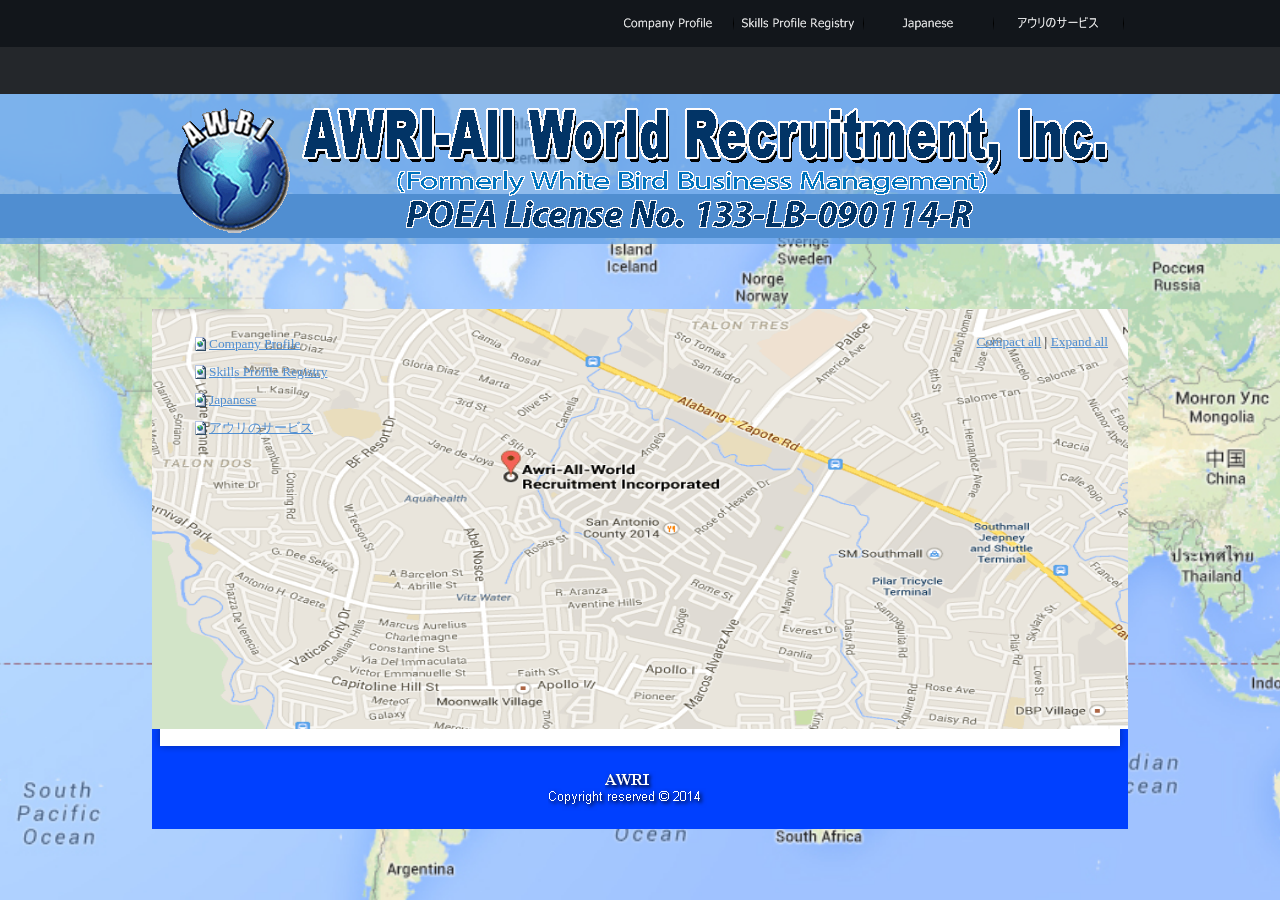
<file: imsitemap.html>
<!DOCTYPE html><!-- HTML5 -->
<html lang="en-GB" dir="ltr">
	<head>
		<title>General Site Map - AWRI</title>
		<meta charset="utf-8" />
		<!--[if IE]><meta http-equiv="ImageToolbar" content="False" /><![endif]-->
		<meta name="author" content="isacc" />
		<meta name="viewport" content="width=976" />
		<link rel="icon" href="favicon.png" type="image/png" />
		<link rel="stylesheet" type="text/css" href="style/reset.css" media="screen,print" />
		<link rel="stylesheet" type="text/css" href="style/print.css" media="print" />
		<link rel="stylesheet" type="text/css" href="style/style.css" media="screen,print" />
		<link rel="stylesheet" type="text/css" href="style/template.css" media="screen" />
		<link rel="stylesheet" type="text/css" href="style/menu.css" media="screen" />
		<!--[if lte IE 7]><link rel="stylesheet" type="text/css" href="style/ie.css" media="screen" /><![endif]-->
		<link rel="stylesheet" type="text/css" href="pcss/imsitemap.css" media="screen" />
		<script type="text/javascript" src="res/jquery.js?12"></script>
		<script type="text/javascript" src="res/x5engine.js?12"></script>
		<script type="text/javascript">
			x5engine.boot.push(function () { x5engine.utils.imCodeProtection('isacc'); });
			x5engine.boot.push(function () { x5engine.divBgStretch('#imContent', 'images/Mapsite.gif', true, 'center'); });
			x5engine.boot.push(function () { x5engine.bgStretch('style/bg.jpg', true, 0); });
		</script>
		
	</head>
	<body>
		<div id="imHeaderBg"></div>
		<div id="imFooterBg"></div>
		<div id="imPage">
			<div id="imHeader">
				<h1 class="imHidden">General Site Map - AWRI</h1>
				
			</div>
			<a class="imHidden" href="#imGoToCont" title="Skip the main menu">Go to content</a>
			<a id="imGoToMenu"></a><p class="imHidden">Main menu:</p>
			<div id="imMnMn" class="auto">
				<ul class="auto">
					<li id="imMnMnNode0">
						<a href="index.html">
							<span class="imMnMnFirstBg">
								<span class="imMnMnTxt"><span class="imMnMnImg"></span>Company Profile</span>
							</span>
						</a>
					</li><li id="imMnMnNode8" class="imMnMnSeparator">
						<span class="imMnMnFirstBg">
							<span class="imMnMnTxt"><span class="imMnMnImg"></span>Separator 1</span>
						</span>
					</li><li id="imMnMnNode3">
						<a href="skills-profile-registry.html">
							<span class="imMnMnFirstBg">
								<span class="imMnMnTxt"><span class="imMnMnImg"></span>Skills Profile Registry</span>
							</span>
						</a>
					</li><li id="imMnMnNode9" class="imMnMnSeparator">
						<span class="imMnMnFirstBg">
							<span class="imMnMnTxt"><span class="imMnMnImg"></span>Separator 2</span>
						</span>
					</li><li id="imMnMnNode4">
						<a href="japanese.html">
							<span class="imMnMnFirstBg">
								<span class="imMnMnTxt"><span class="imMnMnImg"></span>Japanese</span>
							</span>
						</a>
					</li><li id="imMnMnNode10" class="imMnMnSeparator">
						<span class="imMnMnFirstBg">
							<span class="imMnMnTxt"><span class="imMnMnImg"></span>Separator 3</span>
						</span>
					</li><li id="imMnMnNode5">
						<a href="page-5.html">
							<span class="imMnMnFirstBg">
								<span class="imMnMnTxt"><span class="imMnMnImg"></span>アウリのサービス</span>
							</span>
						</a>
					</li><li id="imMnMnNode11" class="imMnMnSeparator">
						<span class="imMnMnFirstBg">
							<span class="imMnMnTxt"><span class="imMnMnImg"></span>Separator 4</span>
						</span>
					</li>
				</ul>
			</div>
			<div id="imContentGraphics"></div>
			<div id="imContent">
				<a id="imGoToCont"></a>
				<div style="text-align: right; float: right; width: 40%; margin-top: 5px;"><a class="imCssLink" style="cursor: pointer;" href="#" onclick="return x5engine.imSiteMap.foldAll()">Compact all</a> | <a class="imCssLink" style="cursor: pointer;" href="#" onclick="return x5engine.imSiteMap.unfoldAll()">Expand all</a></div><h2 id="imPgTitle" class="imTitleMargin" style="margin-bottom: 20px; width: 50%; clear: none;">Site Map</h2>
<ul class="imSiteMap">
	<li><img src="res/impage.gif" /><a class="imCssLink" href="index.html">Company Profile</a></li>
	<li><img src="res/impage.gif" /><a class="imCssLink" href="skills-profile-registry.html">Skills Profile Registry</a></li>
	<li><img src="res/impage.gif" /><a class="imCssLink" href="japanese.html">Japanese</a></li>
	<li><img src="res/impage.gif" /><a class="imCssLink" href="page-5.html">アウリのサービス</a></li>
</ul><script>x5engine.boot.push("x5engine.imSiteMap.setup()");</script>				  
				<div class="imClear"></div>
			</div>
			<div id="imFooter">
				
			</div>
		</div>
		<span class="imHidden"><a href="#imGoToCont" title="Read this page again">Back to content</a> | <a href="#imGoToMenu" title="Read this site again">Back to main menu</a></span>
		
		<noscript class="imNoScript"><div class="alert alert-red">To use this website you must enable JavaScript</div></noscript>
	</body>
</html>
</file>
<file: style/print.css>
.imHidden {display: none;}
.imBgStretcher {display: none;}
.imTip { display: none !important; }
.text-tabs { display: none !important; }
.text-tab-print-title { display: block !important; font-weight: bold; }
.text-container, .text-container > div, .text-inner, .text-inner div, .text-tab-content { padding: 0 0 10px 0 !important; height: auto !important; left: auto !important; top: auto !important; position: static !important; display: block !important; clear: both !important; }
#imHeader {display: none;}
#imHeaderBg {display : none;}
#imMnMn {display: none;}
#imPgMn {display: none;}
#imFooPad {display: none;}
#imBtMn {display: none;}
#imFooter {display : none;}
#imFooterBg {display: none;}
#imContent { height: auto !important; }
</file>
<file: style/style.css>
/* General purpose WSX5's required classes */
.imClear { visibility: hidden; clear: both; border: 0; margin: 0; padding: 0; }
.imHidden { display: none; }
.imCaptFrame { vertical-align: middle; }
.imAlertMsg { padding: 10px; font: 10pt "Trebuchet MS"; text-align: center; color: #000; background-color: #fff; border: 1px solid; }
.alert { padding: 5px 7px; margin: 5px 0 10px 0; border-radius: 5px; border: 1px solid; font: inherit; }
.alert-red { color: #ff6565; border-color: #ff6565; background-color: #fcc; }
.alert-green { color: #46543b; border-color: #8da876; background-color: #d5ffb3; }
.text-right { text-align: right; }
.text-center { text-align: center; }
.vertical-middle, tr.vertical-middle td { vertical-align: middle; }


/* Page default */
#imContent {font: normal normal normal 10pt Tahoma; color: #000000; background-color: transparent; text-align: left; text-decoration: none; ; }
body.wysiwyg { padding: 3px; font: normal normal normal 10pt Tahoma;  color: black; line-height: 1; }
body.wysiwyg p { margin: 0; line-height: 20px; }
.dynamic-object-text p { line-height: 20px; }


/* Page Title */
#imPgTitle, #imPgTitle a, .imPgTitle, .imPgTitle a { padding-top: 2px; padding-bottom: 2px; margin: 5px 0; font: normal normal bold 12pt Tahoma; color: #000000; background-color: transparent; text-align: left; text-decoration: none; }
#imPgTitle, .imPgTitle { border-width: 1px; border-style: solid; border-color: transparent transparent transparent transparent; }
#imPgTitle.imTitleMargin, .imPgTitle.imTitleMargin { margin-left: 6px; margin-right: 6px; }
#imPgTitle, .imPgTitle { display: none; }


/* Breadcrumb */
.imBreadcrumb, #imBreadcrumb { display: none; }
.imBreadcrumb, .imBreadcrumb a, #imBreadcrumb, #imBreadcrumb a { padding-top: 2px; padding-bottom: 2px; font: normal normal normal 7pt Tahoma; color: #A9A9A9; background-color: transparent; text-align: left; text-decoration: none;  border-width: 1px; border-style: solid; border-color: transparent transparent transparent transparent}
.imBreadcrumb a, .imBreadcrumb a:link, .imBreadcrumb a:hover, .imBreadcrumb a:visited, .imBreadcrumb a:active { color: #A9A9A9; }


/* Links */
.imCssLink:link, .imCssLink { background-color: transparent; color: #508ED1; text-decoration: underline; }
.imCssLink:visited { background-color: transparent; color: #808080; text-decoration: underline; }
.imCssLink:hover, .imCssLink:active, .imCssLink:hover, .imCssLink:active { background-color: transparent; color: #0000FF; text-decoration: underline; }
.imAbbr:link { background-color: transparent; color: #508ED1; border-bottom: 1px dotted #508ED1; text-decoration: none; }
.imAbbr:visited { background-color: transparent; color: #808080; border-bottom: 1px dotted #808080; text-decoration: none; }
.imAbbr:hover, .imAbbr:active { background-color: transparent; color: #0000FF; border-bottom: 1px dotted #0000FF; text-decoration: none; }


/* Bottom Menu */
#imBtMn { margin-left: 6px; margin-right: 6px; padding: 2px 0; position: relative; clear: both;  border-width: 1px; border-style: solid; border-color: transparent transparent transparent transparent}
#imBtMn, #imBtMn a, #imBtMn a:visited, #imBtMn a:hover, #imBtMn a:active {font: normal normal normal 9pt Tahoma; color: #FFFFFF; background-color: #508ED1; text-align: center; text-decoration: none; }
#imBtMn a:hover { text-decoration: underline; }
#imBtMn a { border: none; }
input[type=text], input[type=password], textarea, #imCartContainer .userForm select { font: inherit; border: 1px solid #A9A9A9; background-color: #FFFFFF; color: #000000; border-top-left-radius: 5px; border-top-right-radius: 5px; border-bottom-left-radius: 5px; border-bottom-right-radius: 5px; padding-left: 2px; padding-right: 2px; }
textarea { resize: none; }
input[type=button], input[type=submit], input[type=reset] {padding: 4px 8px; cursor: pointer; font: inherit; border: 1px solid #508ED1; background-color: #508ED1; color: #FFFFFF; border-top-left-radius: 0px; border-top-right-radius: 0px; border-bottom-left-radius: 0px; border-bottom-right-radius: 0px; box-sizing: content-box; }
.search_form input { border-radius: 0; }
.imNoScript { position: absolute; top: 5px; left: 5%; width: 90%; font: normal normal normal 10pt Tahoma; text-align: left; text-decoration: none; }

/* Tip */
.imTip { z-index: 100201; background-color: #FFFFFF; border-top: 1px solid #000000; border-right: 1px solid #000000; border-bottom: 1px solid #000000; border-left: 1px solid #000000; font: normal normal normal 9pt Tahoma; color: #000000; background-color: #FFFFFF; text-align: center; text-decoration: none;  margin: 0 auto; padding: 10px; position: absolute; border-radius: 5px 5px 5px 5px; box-shadow: 1px 1px 5px 0px #808080;}
.imTipArrowBorder { border-color: #000000; border-style: solid; border-width: 10px; height: 0; width: 0; position: absolute; }
.imTipArrow { border-color: #FFFFFF; border-style: solid; border-width: 10px; height: 0; width: 0; position: absolute; }
.imReverseArrow { border-color: #000000; border-style: solid; border-width: 10px; height: 0; width: 0; position: absolute; top: -20px; left: 30px; }
.imTip img { margin-bottom: 6px; }


/* Date Picker */
.imDatePickerIcon { margin-left: 2px; margin-right: 8px; }
#imDatePicker { position: absolute; width: 230px; padding: 5px; background-color: white; font-family: Arial; border: 1px solid #888;}
#imDatePicker table { border-collapse: collapse; margin-left: auto; margin-right: auto; }
#imDatePicker #imDPHead { padding: 10px; line-height: 20px; height: 20px; display: block; text-align: center; border: 1px solid #aaaaaa; background-color: #c1cbd5; }
#imDatePicker #imDPMonth { text-align: center; padding: 3px 30px 3px 30px; font-size: 12px; font-weight: bold; }
#imDatePicker .day { background-color: #fff; text-align: center; border: 1px solid #aaa; vertical-align: middle; width: 30px; height: 20px; font-size: 10px; cursor: pointer; }
#imDatePicker .selDay { background-color: rgb(255,240,128); }
#imDatePicker .day:hover { background: #fff; }
#imDatePicker .imDPhead { cursor: default; font-size: 12px; text-align: center; height: 25px; vertical-align: middle; }
#imDatePicker #imDPleft, #imDatePicker #imDPright { display: inline; cursor: pointer; font-weight: bold; }


/* Popup */
#imGuiPopUp { padding: 10px; position: fixed; background-color: #000000; border-top: 1px solid #000000; border-right: 1px solid #000000; border-bottom: 1px solid #000000; border-left: 1px solid #000000; font: normal normal normal 9pt Tahoma; color: #000000; background-color: #FFFFFF; text-align: left; text-decoration: none; ;}
.imGuiButton { margin-top: 20px; margin-left: auto; margin-right: auto; text-align: center;  width: 80px; cursor: pointer; background-color: #444; color: white; padding: 5px; font-size: 14px; font-family: Arial; }
#imGuiPopUpBg { position: fixed; top: 0px; left: 0px; background-color: #000000; }
#imWebSiteX5Adv {position: absolute; top: 0; right: 0; z-index: 1500; overflow: hidden; }
#imWebSiteX5AdvObj {position: relative; }
#welcome-flags { margin: 0 auto; text-align: center; }
#welcome-flags div { display: inline; margin: 10px; }
#welcome-mediaplayertarget { overflow: hidden; }
.imLogin { width: 250px; margin: 0 auto; }
.imLogin input[type=text], .imLogin input[type=password] { width: 97%; }
.imLogin .imLoginBlock { margin-bottom: 10px; }
#imLoginDescription { margin: 0 5px 20px 5px; }
#imLoginError { color: red; }
.imLogoutLink { color: inherit; }
#imCartContainer { text-align: left; padding: 0 0 30px 0; }
#cartLoading { text-align: center; display: block; margin-top: 30px; }
#imCartContainer > p { margin: 15px 8px 15px 8px; }
.cartTable, .cartTable td, .cartTable td p { font: inherit; }
.cartTable { width: 90%; margin: 15px auto 15px auto; border-collapse: separate; }
#imCartContainer input[type=button] { height: auto; padding: 5px; }
.cartTable thead td, .cartTable td.head, .cartTable .button { background-color: #808080; color: #FFFFFF; border-width: 0 1px 1px 0; border-style: solid; border-color: #D3D3D3; padding: 5px; }
#imCartContainer input[type=button] { cursor: pointer; }
.cartTable a.button:link, .cartTable a.button:hover, .cartTable a.button:visited { display: inline-block; text-decoration: none; color: #FFFFFF; }
.cartTable td { background-color: #FFFFFF; color: #000000; padding: 8px; border-width: 0 1px 1px 0; border-style: solid; border-color: #D3D3D3; }
.cartTable .nostyle, .cartTable .nostyle, .cartTable .nostyle { background-color: transparent; color: #000000; padding: 5px; border: none; }
.cartTable td input { height: 15px; }.cartTable p { margin-bottom: 5px; }
#imCartContainer .cartTable input[type=text], #imCartContainer .cartTable select { border-radius: 0px; box-shadow: none; border-color: #000000; background-color: #FFFFFF; color: #000000; }
#imCartContainer .cartTable select { max-width: 180px; }
#imCartContainer .cartTable input[type=text] { padding: 2px; }
.cartTable .odd { background-color: #F0F0F0; }
.cartTable .odd input[type=text], .cartTable .odd select { background-color: #FFFFFF; }
.cartTable thead td, .cartTable .first-y { border-top: 1px solid #808080; }
.cartTable tfooter td, .cartTable .last-y { border-bottom: 1px solid #808080; }
.cartTable .first-x { border-left: 1px solid #808080; }
.cartTable .last-x { border-right: 1px solid #808080; }
.first-x.first-y, thead .first-x { border-top-left-radius: 4px; }
.last-x.first-y, thead .last-x { border-top-right-radius: 4px; }
.first-x.last-y { border-bottom-left-radius: 4px; }
.last-x.last-y { border-bottom-right-radius: 4px; }
.cartTable .invisible { border: none; background-color: transparent; }
#imCartContainer .buttons-container { text-align: center; margin: 10px 0 0 0; }
#imCartContainer .buttons-container input { margin: 0 2px; }
#imCartContainer input[type=text], #imCartContainer textarea, #imCartContainer .userForm select { padding: 5px; }
#imCartContainer .userForm select { width: 62%; }#imCartContainer .userForm input[type=text], #imCartContainer .userForm textarea { width: 60%; }
#imCartContainer .userForm td { vertical-align: middle; padding: 2px 5px; }
#imCartContainer .userForm caption { font-weight: bold; margin-bottom: 10px; }
#imCartContainer .userForm label { display: block; width: 100%; text-align: right; }
#imCartContainer .userForm { width: 100%; }
#agreement-text { padding: 0 10px; margin: 20px auto; font: inherit; color: inherit; }
#chk-agreement { margin-left: 0; }
#imCartContainer .order-number { text-align: center; margin: 0 auto; width: 50%; font-weight: bold; background-color: #808080; color: #FFFFFF; border: 1px solid #D3D3D3; padding: 5px; }
#payment-html { text-align: center; }

/* CONTAINER AND TITLE */
#imPgTitle.searchPageTitle { margin-left: 5px; margin-right: 5px; }

/* SIDE MENU  */

#imSearchSideBar { width: 14%; padding: 20px 0; }
#imSearchContent { width: 85%; padding: 20px 0; }
.imSLabel { padding: 10px 0; }
#imSearchSideBar ul { border-top: 0px solid #808080; border-bottom: 0px solid #808080; border-left: 0px solid #808080; border-right: 0px solid #808080; }
#imSearchSideBar li { display: block; margin-bottom: 0px; background-color: transparent; width: 100%; border-bottom: 1px solid #FFFFFF; }
#imSearchSideBar .imPgMnFirst { border: none; }

/* Normal font style */
#imSearchSideBar .imScMnTxt { display: block; padding: 6px 3px; text-decoration: none; font: normal normal 9pt Tahoma; color: #000000;}

/* Current or hover font style */
#imSearchSideBar li:hover { background-color: #808080; cursor: pointer; }
#imSearchSideBar li:hover a, #imSearchSideBar li:hover .imScMnTxt { cursor: pointer; text-decoration: none; color: #FFFFFF; font-style: normal; font-weight: normal; }
.imScMnTxt a { display: block; width: 100%; }

/* Section font style */
#imSearchSideBar .imPgMnSeparator a, #imSearchSideBar .imPgMnSeparator .imScMnTxt, #imSearchSideBar .imPgMnSeparator:hover a, #imSearchSideBar .imPgMnSeparator .imScMnTxt { cursor: auto; background-color: transparent; text-decoration: none; color: #000000; font-style: normal; font-weight: bold; }
#imSearchSideBar li:hover.imPgMnSeparator { cursor: auto; background-color: transparent; }
#imSearchSideBar ul a, #imSearchSideBar ul a:hover, #imSearchSideBar ul a:visited { font: inherit; color: inherit; text-align: inherit; text-decoration: none; }

/* SEARCH FIELDS */
.imPageSearchField { text-align: center; }
.imPageSearchField .search_field { border: 1px solid black; background-color: white; font: inherit; }

/* RESULTS */
.imSearchLink { margin-top: 5px; }
.imSearchPageResult, .imSearchBlogResult { margin: 0 0 20px 0; }
.imSearchProductResult { margin: 0 0 30px 0; }
#imSearchResults .imSearchCount { text-decoration: none; font-weight: normal; }
#imSearchResults h3 { color: inherit; margin-bottom: 5px; font-size: 1.2em; text-decoration: underline; font-weight: normal; }
#imSearchResults h3 a, #imSearchResults h3 a:hover, #imSearchResults h3 a:visited { color: inherit; }
#imSearchResults .imProductImage { display: inline-block; width: 20%; text-align: center; vertical-align: top; }
#imSearchResults .imProductImage img { max-width: 100%; }
#imSearchResults .imProductTitle img { margin-left: 10px; }
#imSearchResults .imProductTitle { margin-bottom: 10px; }
#imSearchResults .imProductDescription { display: inline-block; width: 80%; }
#imSearchResults .imProductDescription > * { padding-right: 10px; padding-left: 10px; }
.imSearchImageResultContent {float: left; width: 50%;}
.imSearchImageResult {clear: none; float: left; width: 50% }
.imSearchImageResult img { border-width: 0; width: 94%; padding-left: 3%; padding-right: 3%; float: left; }
.imSearchVideoResultContent {float: left; width: 50%;}
.imSearchVideoResult {clear: none; float: left; width: 50% }
.imSearchVideoResult img { border-width: 0; width: 94%; padding-left: 3%; padding-right: 3%; float: left; }
.imSearchVideoDuration { margin-top: 5px; clear: both; display: block; text-decoration: none; color: gray; font-weight: normal; }
.imSiteMap li { padding: 5px 0 5px 20px; }
.imSiteMap img { vertical-align: text-bottom; }
.prt_field { display: none; }
.topic-summary { margin: 10px auto 20px auto; text-align: center; }
.topic-form { text-align: left; margin-bottom: 30px; }
.topic-comment { margin: 0 0 10px 0; padding: 5px 0; border-bottom: 1px dotted #000000; }
.topic-comments-count { font-weight: bold; margin: 10px 0 7px;}
.topic-comments-user { margin-bottom: 5px; margin-right: 5px; font-weight: bold;}
.topic-comments-abuse { margin: 5px 0 0 0; border: none; padding: 3px 0 0 0; text-align: right; }
.topic-comments-abuse img { margin-left: 3px; vertical-align: middle; }
.topic-comments-date { margin-bottom: 5px; }
.imCaptFrame { position: absolute; float: right; margin: 0; padding: 0; top: 5px;}
.topic-form-row { position: relative; clear: both; padding-top: 5px; }
.topic-star-container-big, .topic-star-container-small { display: inline-block; position: relative; background-repeat: repeat-x; background-position: left top; }
.topic-star-container-big { width: 160px; height: 34px; }
.topic-star-container-small { width: 80px; height: 16px; }
.topic-star-fixer-big, .topic-star-fixer-small { display: block; position: absolute; top: 0; left: 0; background-repeat: repeat-x; background-position: left top; }
.topic-star-fixer-big { height: 34px; }
.topic-star-fixer-small { height: 16px; }
.topic-pagination { text-align: center; margin: 7px 0; }
.variable-star-rating { cursor: pointer; }
</file>
<file: style/template.css>
html {position: relative; margin: 0; padding: 0; background-image: url('bg.jpg'); background-position: center top; background-repeat: no-repeat; background-size: cover; background-attachment: fixed; background-color: transparent}
body {margin: 0; padding: 0; text-align: left;}
#imPage {padding-top: 45px; margin: 0px auto 0px auto; width: 976px; position: relative;}
#imHeaderBg {position: absolute; left: 0; top: 0; height: 244px; width: 100%; background-image: url('headerbg.png'); background-position: left top; background-repeat: repeat; background-attachment: scroll; background-color: transparent}
#imHeader {height: 264px; background-color: transparent; background-image: url('top.png'); background-position: top left; background-repeat: no-repeat;}
#imMnMn {position: absolute; top: 0; left: 0;  height: 45px; width: 976px; padding: 0px 0px 0px 0px; background-color: transparent}
#imMnMn > ul { text-align: right; }
#imMnMn li {display: inline}
#imContent {min-height: 380px; position: relative; width: 936px; padding: 20px 20px 20px 20px; }
#imContentGraphics {min-height: 380px; position: absolute; top: 309px; bottom: 100px; left: 0; width: 976px; background-image: url('content.png'); background-position: left top; background-repeat: repeat-y; background-attachment: scroll; background-color: transparent}
#imFooterBg {position: absolute; left: 0; bottom: 0; height: 90px; width: 100%; background-color: transparent}
#imFooter {position: relative; margin: 0 auto; height: 100px; width: 976px; background-color: #0040FF; background-image: url('bottom.png'); background-position: top left; background-repeat: no-repeat;}
</file>
<file: style/menu.css>
/* ######################### MENU STYLE #########################*/
#imSite { position: relative; }
#imMnMn { text-align: right; }
#imMnMn > ul { z-index: 10001; display: inline-block; }
#imMnMn li > ul { z-index: 10002; }

/* Main Menu */

#imMnMn ul, #imPgMn ul {padding:0;margin:0;list-style-type:none; }
#imMnMn > ul > li { position: relative; margin-right: 0px;  }
#imMnMn > ul > li:last-child { margin-right: 0; }
/* Links */
#imMnMnNode0 { background-image: url('../menu/index.png'); height: 46px; width: 120px; }
#imMnMnNode0 .imMnMnFirstBg { height: 46px; width: 120px; }
#imMnMnNode0:hover { background: none; background-image: none; }
#imMnMnNode0:hover .imMnMnFirstBg { background-image: url('../menu/index_h.png'); height: 46px; width: 120px;}
#imMnMnNode0.imMnMnCurrent { background: none; background-image: none; }
#imMnMnNode0.imMnMnCurrent span.imMnMnFirstBg { background-image: url('../menu/index_c.png'); height: 46px; width: 120px;}
#imMnMnNode3 { background-image: url('../menu/skills-profile-registry.png'); height: 46px; width: 120px; }
#imMnMnNode3 .imMnMnFirstBg { height: 46px; width: 120px; }
#imMnMnNode3:hover { background: none; background-image: none; }
#imMnMnNode3:hover .imMnMnFirstBg { background-image: url('../menu/skills-profile-registry_h.png'); height: 46px; width: 120px;}
#imMnMnNode3.imMnMnCurrent { background: none; background-image: none; }
#imMnMnNode3.imMnMnCurrent span.imMnMnFirstBg { background-image: url('../menu/skills-profile-registry_c.png'); height: 46px; width: 120px;}
#imMnMnNode4 { background-image: url('../menu/japanese.png'); height: 46px; width: 120px; }
#imMnMnNode4 .imMnMnFirstBg { height: 46px; width: 120px; }
#imMnMnNode4:hover { background: none; background-image: none; }
#imMnMnNode4:hover .imMnMnFirstBg { background-image: url('../menu/japanese_h.png'); height: 46px; width: 120px;}
#imMnMnNode4.imMnMnCurrent { background: none; background-image: none; }
#imMnMnNode4.imMnMnCurrent span.imMnMnFirstBg { background-image: url('../menu/japanese_c.png'); height: 46px; width: 120px;}
#imMnMnNode5 { background-image: url('../menu/page-5.png'); height: 46px; width: 120px; }
#imMnMnNode5 .imMnMnFirstBg { height: 46px; width: 120px; }
#imMnMnNode5:hover { background: none; background-image: none; }
#imMnMnNode5:hover .imMnMnFirstBg { background-image: url('../menu/page-5_h.png'); height: 46px; width: 120px;}
#imMnMnNode5.imMnMnCurrent { background: none; background-image: none; }
#imMnMnNode5.imMnMnCurrent span.imMnMnFirstBg { background-image: url('../menu/page-5_c.png'); height: 46px; width: 120px;}
#imMnMn .imMnMnFirstBg .imMnMnTxt {display: none;}
#imMnMn > ul > li.imMnMnSeparator { background: transparent url('../res/separatorh.png') no-repeat center center; width: 10px; height: 46px; }
#imMnMn .imMnMnFirstBg { position: relative; display: block; background-repeat: no-repeat; cursor: pointer; width: 100%; }
#imMnMn a { border: none; cursor: pointer; }
#imMnMn .imMnMnTxt { text-overflow: ellipsis; white-space: nowrap; }


/* MENU POSITION : HORIZONTAL VerticalOneColumn */
#imMnMn ul .autoHide, #imMnMn ul div .autoHide { display: none; }

/* ######################### MAIN MENU POSITION #########################*/

/* div: Menu container*/
#imMnMn { z-index:10000; }
#imMnMn > ul { position: relative; }
#imMnMn > ul > li > ul { position: absolute; }

/* First level menu style */
#imMnMn > ul > li { display: inline-block; width:120px; }
#imMnMn > ul > li span { display:block; padding:0;}
#imMnMn a { cursor: pointer; display: block; width:120px;}

/* ########################## SUB MENU POSITION #########################*/

#imMnMn.auto ul li ul li { top: 0px; }

/* Second level boxmodel*/
#imMnMn.auto ul li ul li ul { position: absolute; width: 160px; }

/* Hide Levels */
#imMnMn.auto li:hover > ul.auto { display:block; }
#imMnMn.auto li ul.auto { display: none; }
#imMnMn ul ul li .imMnMnBorder { overflow: hidden; }

/* PAGE MENU  */

#imPgMn { text-align: left; position: relative; width: 140px; float: left; padding-left: 5px; padding-right: 5px; padding-top: 5px; border-right: 0px solid transparent; }
#imPgMn ul { margin-right: 10px; border-top: 0px solid #808080; border-bottom: 0px solid #808080; border-left: 0px solid #808080; border-right: 0px solid #808080; width: 140px; }
#imPgMn li { cursor: default; display: inline; float: left; position: relative; margin-bottom: 0px; background-color: transparent; width: 140px; border-bottom: 1px solid #FFFFFF; }
#imPgMn li a { display: table; width: 100%; }
#imPgMn li .imPgMnBorder { text-align: left; vertical-align: middle; display: table-row; width: 140px; }

/* Icon */
.imPgMnImg, .imPgMnCustomImg { margin-right: 3px; height: 22px; line-height: 22px; font-size: 18px; display: table-cell; vertical-align: top; }
.imPgMnImg img, .imPgMnCustomImg img { margin-left: 2px; vertical-align: middle; }
#imPgMn .imPgMnImg { width: 0px; }
#imPgMn .imPgMnCustomImg { width: 0px; }
.imPgMnImg img.imPgMnDefaultIcon, .imPgMnCustomImg img.imPgMnDefaultIcon { display: inline; }
.imPgMnImg img.imPgMnHoverIcon, .imPgMnCustomImg img.imPgMnHoverIcon { display: none; }
.imPgMnSeparator img { display: inline; }
#imPgMn ul li:hover .imPgMnImg img.imPgMnDefaultIcon { display: none; }
#imPgMn ul li:hover .imPgMnImg img.imPgMnHoverIcon { display: inline }
#imPgMn ul li:hover .imPgMnImg, #imPgMn li.imPgMnCurrent .imPgMnImg { width: 0px; }

/* Normal font style */
#imContent #imPgMn .imPgMnTxt { display: table-cell; padding: 6px 3px; text-decoration: none; font: normal normal 9pt Tahoma; color: #000000; }

/* Current or hover font style */
#imContent #imPgMn li:hover, #imContent #imPgMn li.imPgMnCurrent { cursor: pointer; background-color: #808080; cursor: pointer; }
#imContent #imPgMn li:hover a, #imContent #imPgMn li:hover .imPgMnTxt,#imContent #imPgMn li.imPgMnCurrent a, #imContent #imPgMn li.imPgMnCurrent .imPgMnTxt { cursor: pointer; text-decoration: none; color: #FFFFFF;  font-style: inherit; font-weight: inherit; }
/* Separator */
#imPgMn li.imPgMnSeparator { display: table; }
#imPgMn li.imPgMnSeparator .imPgMnImg { width: 0px; }

/* Section font style */
#imContent #imPgMn li.imPgMnSeparator a, #imContent #imPgMn li.imPgMnSeparator .imPgMnTxt, #imContent #imPgMn li.imPgMnSeparator:hover a, #imContent #imPgMn li.imPgMnSeparator:hover .imPgMnTxt{ cursor: auto; background-color: transparent; text-decoration: none; color: #000000; font-style: normal; font-weight: bold; }
#imContent #imPgMn li:hover.imPgMnSeparator { cursor: default; background-color: transparent; }
#imContent #imPgMn li.imPgMnSeparator, #imContent #imPgMn li.imPgMnSeparator:hover { background-color: transparent; }
#imContent #imPgMn ul a, #imContent #imPgMn ul a:hover, #imContent #imPgMn ul a:visited { background: none; font: inherit; color: inherit; text-align: inherit; text-decoration: none; }
#imPgMn ul > li.imMnPageClear { margin: 0; padding: 0; line-height: 0px; font-size: 0px; border-collapse: collapse; display: block; position: static; float: none; background-color: transparent; clear: both; border: none; }

/* End of file menu.css */
</file>
<file: style/ie.css>
body {position: relative;}
/* ######################### MENU STYLE #########################*/
#imPage { z-index: 9000; }
#imMnMn li .imMnMnBorder .imMnMnImg img { padding-top: 3px; }
#imMnMn ul ul li .imMnMnLevelImg { z-index: 10000; float: right; position: relative; top: -14px; left: -5px; display: block; width: 7px; height: 7px; background-image: url('../res/imIconMenuLeft.gif'); background-position: center center; margin-right: 0;}
/* Margin & position fix */
#imMnMn > ul > li { display: inline; }
#imMnMn > ul > li > ul { margin-left: -120px; }


/* MENU POSITION : HORIZONTAL VerticalOneColumn */
#imMnMn .imMnMnBorder { width: 100%; }
</file>
<file: pcss/imsitemap.css>
#imContent {background: transparent url('../images/Mapsite.gif') repeat center center; background-size: 100% 100%; background-attachment: scroll;}
</file>
